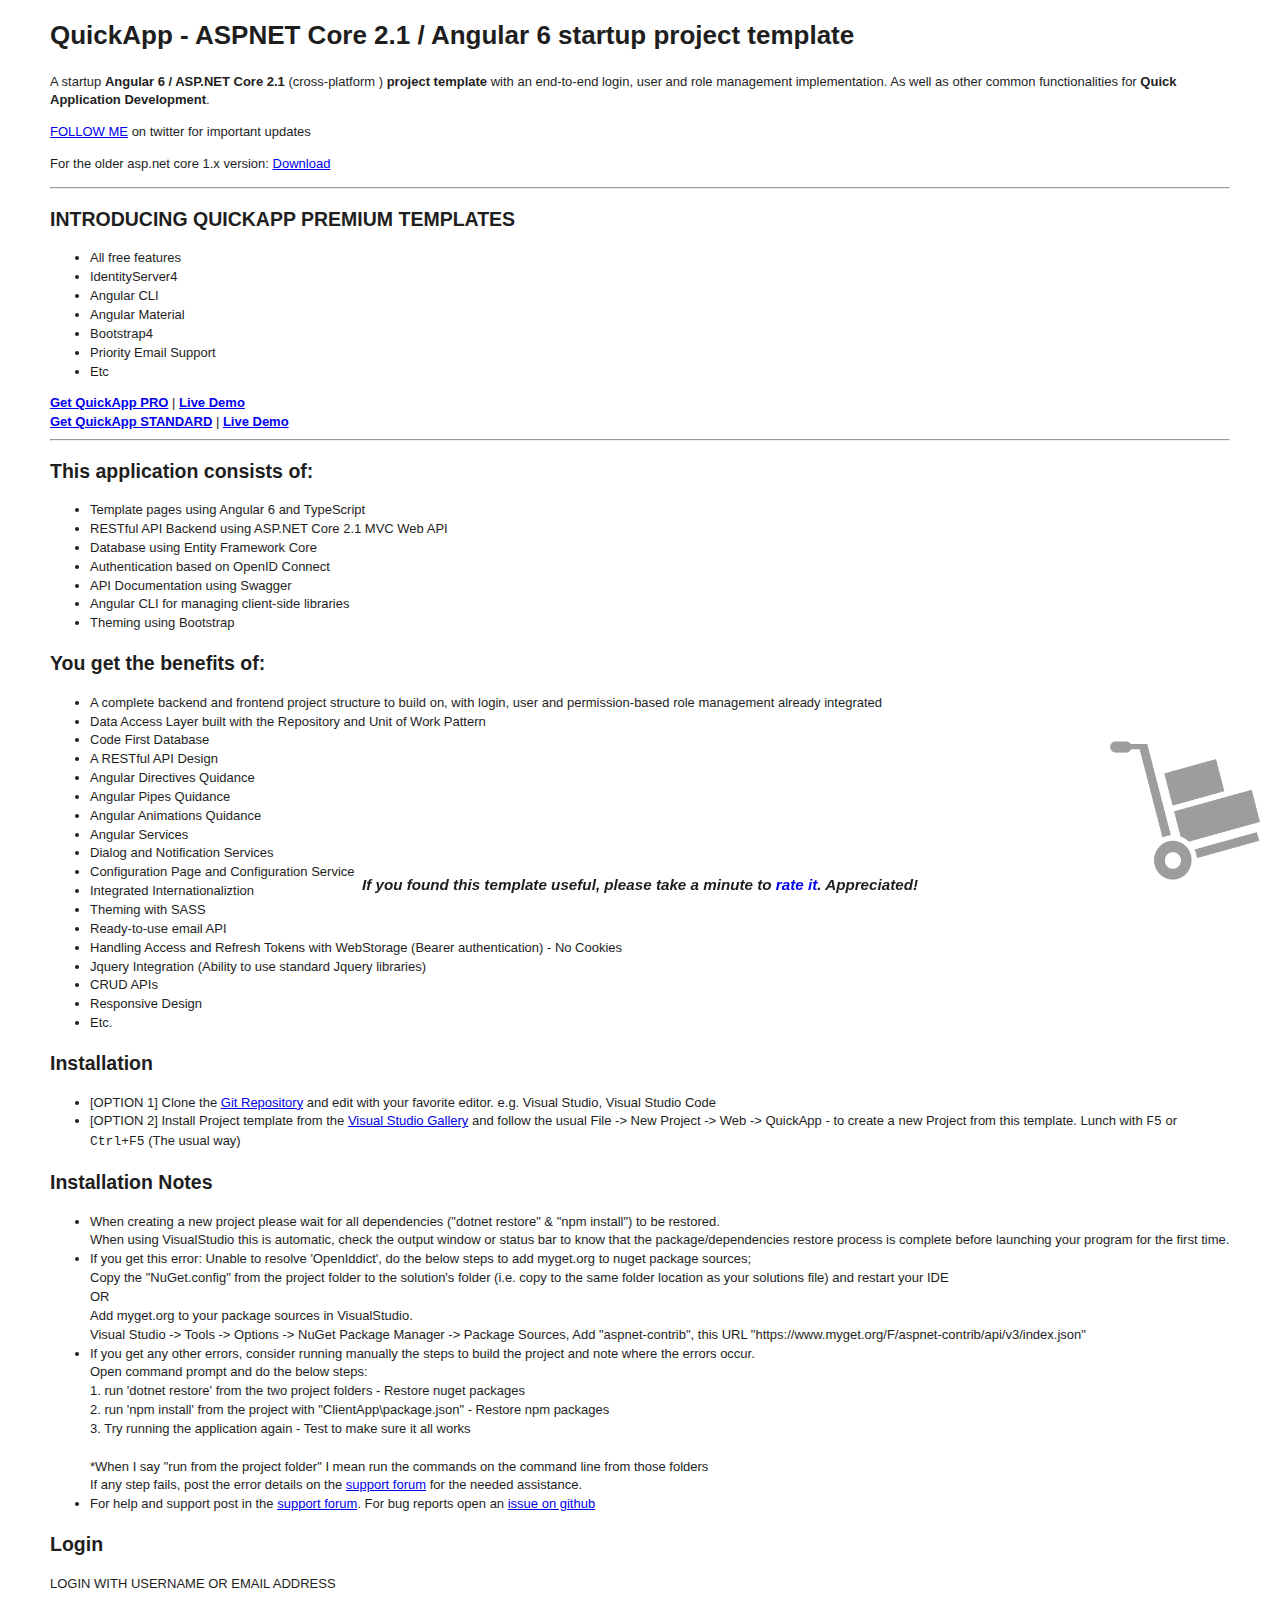
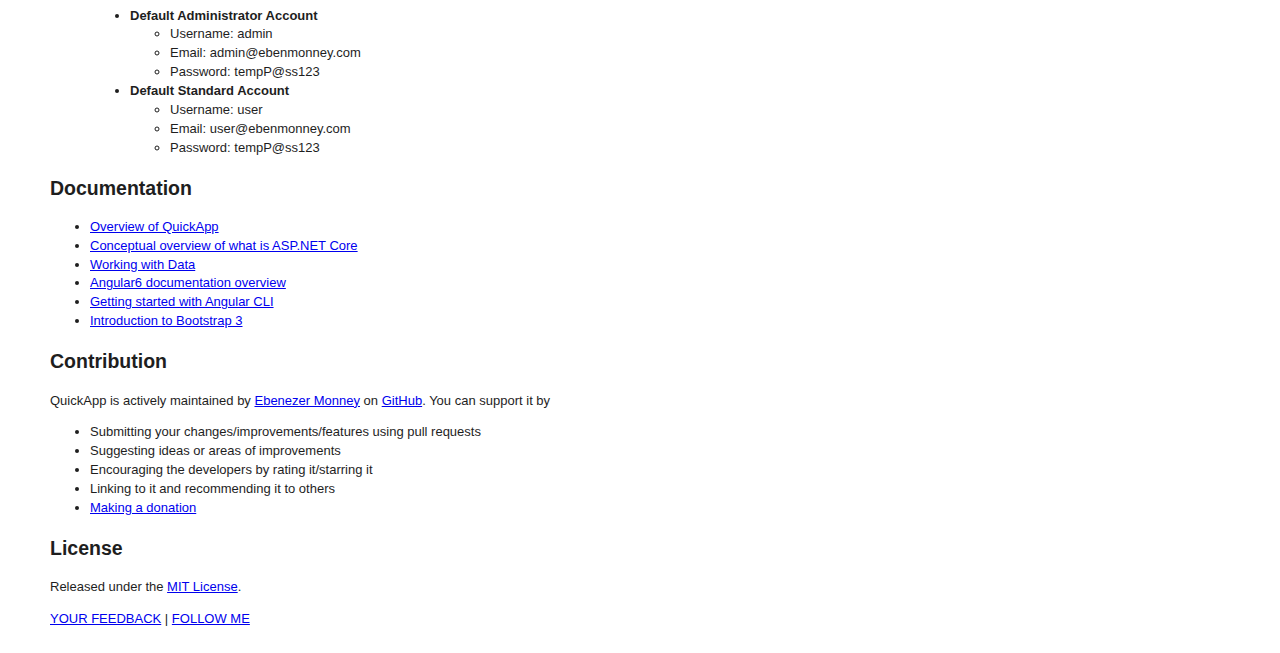
<file: src/QuickApp/ReadMe.html>
﻿<!DOCTYPE html>
<html>
<head>
    <meta charset='utf-8' />
    <title>QuickApp - ASPNET Core 2.1 / Angular 6 startup project template</title>
    <style type="text/css">
        body {
            margin: 0 50px 2em 50px;
            padding: 0;
            border: 0;
            color: #1E1E1E;
            font-size: 13px;
            font-family: "Segoe UI", Helvetica, Arial, sans-serif;
            line-height: 1.45;
        }

        .footer {
            position: fixed;
            height: 2em;
            bottom: 0px;
            left: 0px;
            right: 0px;
            margin: 0;
            padding: 0;
            text-align: center;
        }

            .footer h3 {
                margin: 0;
            }

            .footer a {
                text-decoration: none;
            }

        .logo {
            float: right
        }

            .logo img {
                position: fixed;
                margin: 0;
                right: 20px;
                bottom: 20px;
                height: 139px;
                width: 150px;
                border: 0;
                opacity: 0.5;
            }

                .logo img:hover {
                    opacity: 1.0;
                }
    </style>
</head>
<body>
    <div class="container">
        <div>
            <div class="logo">
                <a target="_blank" href="https://github.com/emonney/QuickApp">
                    <img alt="Logo" src="ClientApp/src/app/assets/images/logo-black.png" />
                </a>
            </div>
            <div>
                <h1 id="header"><strong>QuickApp</strong> - ASPNET Core 2.1 / Angular 6 startup project template</h1>
                <p>
                    A startup <strong>Angular 6 / ASP.NET Core 2.1</strong> (cross-platform ) <strong>project template</strong> with an end-to-end login, user and role management implementation.
                    As well as other common functionalities for <strong>Quick Application Development</strong>.
                </p>
                <p>
                    <a target="_blank" href="https://twitter.com/kommand">FOLLOW ME</a> on twitter for important updates
                </p>
                <p>
                    For the older asp.net core 1.x version: <a target="_blank" href="https://github.com/emonney/QuickApp-VSIX/releases/tag/v1.5">Download</a>
                </p>
            </div>
        </div>

        <hr />
        <div id="quickapp-pro">
            <h2><strong>INTRODUCING QUICKAPP PREMIUM TEMPLATES</strong></h2>
            <ul>
                <li>All free features</li>
                <li>IdentityServer4</li>
                <li>Angular CLI</li>
                <li>Angular Material</li>
                <li>Bootstrap4</li>
                <li>Priority Email Support</li>
                <li>Etc</li>
            </ul>
            <a target="_blank" href="https://www.ebenmonney.com/product/quickapp-pro"><strong>Get QuickApp PRO</strong></a> | <a target="_blank" href="http://quickapp-pro.ebenmonney.com"><strong>Live Demo</strong></a>
            <br />
            <a target="_blank" href="https://www.ebenmonney.com/product/quickapp-standard"><strong>Get QuickApp STANDARD</strong></a> | <a target="_blank" href="http://quickapp-standard.ebenmonney.com"><strong>Live Demo</strong></a>
        </div>
        <hr />

        <div>
            <h2 id="make-up">This application consists of:</h2>
            <ul>
                <li>Template pages using Angular 6 and TypeScript</li>
                <li>RESTful API Backend using ASP.NET Core 2.1 MVC Web API</li>
                <li>Database using Entity Framework Core</li>
                <li>Authentication based on OpenID Connect</li>
                <li>API Documentation using Swagger</li>
                <li>Angular CLI for managing client-side libraries</li>
                <li>Theming using Bootstrap</li>
            </ul>
        </div>
        <div>
            <h2 id="benefits">You get the benefits of:</h2>
            <ul>
                <li>A complete backend and frontend project structure to build on, with login, user and permission-based role management already integrated</li>
                <li>Data Access Layer built with the Repository and Unit of Work Pattern</li>
                <li>Code First Database</li>
                <li>A RESTful API Design</li>
                <li>Angular Directives Quidance</li>
                <li>Angular Pipes Quidance</li>
                <li>Angular Animations Quidance</li>
                <li>Angular Services</li>
                <li>Dialog and Notification Services</li>
                <li>Configuration Page and Configuration Service</li>
                <li>Integrated Internationaliztion</li>
                <li>Theming with SASS</li>
                <li>Ready-to-use email API</li>
                <li>Handling Access and Refresh Tokens with WebStorage (Bearer authentication) - No Cookies</li>
                <li>Jquery Integration (Ability to use standard Jquery libraries)</li>
                <li>CRUD APIs</li>
                <li>Responsive Design</li>
                <li>Etc.</li>
            </ul>
        </div>
        <div>
            <h2 id="installation">Installation</h2>
            <ul>
                <li>
                    [OPTION 1] Clone the <a target="_blank" href="https://github.com/emonney/QuickApp.git">Git Repository</a> and edit with your favorite editor. e.g. Visual Studio, Visual Studio Code
                </li>
                <li>
                    [OPTION 2] Install Project template from the <a target="_blank" href="https://marketplace.visualstudio.com/items?itemName=adentum.QuickApp-ASPNETCoreAngularXProjectTemplate">Visual Studio Gallery</a> and follow the usual File -&gt; New Project -&gt; Web -&gt; QuickApp - to create a new Project from this template.
                    Lunch with <code>F5</code> or <code>Ctrl+F5</code> (The usual way)
                </li>
            </ul>
        </div>
        <div>
            <h2 id="installation-notes">Installation Notes</h2>
            <ul>
                <li>
                    When creating a new project please wait for all dependencies ("dotnet restore" & "npm install") to be restored.<br />
                    When using VisualStudio this is automatic, check the output window or status bar to know that the package/dependencies restore process is complete before launching your program for the first time.
                </li>
                <li>
                    If you get this error: Unable to resolve 'OpenIddict', do the below steps to add myget.org to nuget package sources;<br />
                    Copy the "NuGet.config" from the project folder to the solution's folder (i.e. copy to the same folder location as your solutions file) and restart your IDE<br />
                    OR<br />
                    Add myget.org to your package sources in VisualStudio.<br />
                    Visual Studio -> Tools -> Options -> NuGet Package Manager -> Package Sources, Add "aspnet-contrib", this URL "https://www.myget.org/F/aspnet-contrib/api/v3/index.json"
                </li>
                <li>
                    If you get any other errors, consider running manually the steps to build the project and note where the errors occur.<br />
                    Open command prompt and do the below steps:<br />
                    1. run 'dotnet restore' from the two project folders - Restore nuget packages<br />
                    2. run 'npm install' from the project with "ClientApp\package.json" - Restore npm packages<br />
                    3. Try running the application again - Test to make sure it all works<br />
                    <br />
                    *When I say "run from the project folder" I mean run the commands on the command line from those folders<br />
                    If any step fails, post the error details on the <a target="_blank" href="https://www.ebenmonney.com/forum/?view=forum&id=14">support forum</a> for the needed assistance.
                </li>
                <li>
                    For help and support post in the <a target="_blank" href="https://www.ebenmonney.com/forum/?view=forum&id=14">support forum</a>. For bug reports open an <a target="_blank" href="https://github.com/emonney/QuickApp/issues">issue on github</a>
                </li>
            </ul>
        </div>
        <div>
            <h2 id="login">Login</h2>
            <p>LOGIN WITH USERNAME OR EMAIL ADDRESS</p>
            <blockquote>
                <ul>
                    <li>
                        <strong>Default Administrator Account</strong>
                        <ul>
                            <li>Username: admin</li>
                            <li>Email:    admin@ebenmonney.com</li>
                            <li>Password: tempP@ss123</li>
                        </ul>
                    </li>
                    <li>
                        <strong>Default Standard Account</strong>
                        <ul>
                            <li>Username: user</li>
                            <li>Email:    user@ebenmonney.com</li>
                            <li>Password: tempP@ss123</li>
                        </ul>
                    </li>
                </ul>
            </blockquote>
        </div>
        <div>
            <h2 id="documentation">Documentation</h2>
            <ul>
                <li><a target="_blank" href="https://www.ebenmonney.com/quickapp">Overview of QuickApp</a></li>
                <li><a target="_blank" href="https://go.microsoft.com/fwlink/?LinkId=518008">Conceptual overview of what is ASP.NET Core</a></li>
                <li><a target="_blank" href="https://docs.microsoft.com/en-us/ef/#pivot=efcore">Working with Data</a></li>
                <li><a target="_blank" href="https://angular.io/guide/quickstart">Angular6 documentation overview</a></li>
                <li><a target="_blank" href="https://cli.angular.io">Getting started with Angular CLI</a></li>
                <li><a target="_blank" href="https://getbootstrap.com/docs/3.3/getting-started">Introduction to Bootstrap 3</a></li>
            </ul>
        </div>
        <div>
            <h2 id="contribution">Contribution</h2>
            QuickApp is actively maintained by <a target="_blank" href="https://github.com/emonney">Ebenezer Monney</a> on <a target="_blank" href="https://github.com/emonney/QuickApp">GitHub</a>. You can support it by
            <ul>
                <li>Submitting your changes/improvements/features using pull requests</li>
                <li>Suggesting ideas or areas of improvements</li>
                <li>Encouraging the developers by rating it/starring it</li>
                <li>Linking to it and recommending it to others</li>
                <li><a target="_blank" href="https://www.paypal.me/emonney">Making a donation</a></li>
            </ul>
        </div>
        <div>
            <h2 id="license">License</h2>
            <p>Released under the <a target="_blank" href="https://github.com/emonney/QuickApp/blob/master/LICENSE">MIT License</a>.</p>
            <a target="_blank" href="mailto:contact@ebenmonney.com">YOUR FEEDBACK</a>
            |
            <a target="_blank" href="https://twitter.com/kommand">FOLLOW ME</a>
        </div>
        <div class="footer">
            <h3 id="rate-it">
                <em>
                    If you found this template useful, please take a minute to
                    <a target="_blank" href="https://marketplace.visualstudio.com/items?itemName=adentum.QuickApp-ASPNETCoreAngularXProjectTemplate#review-details">rate it</a>.
                    Appreciated!
                </em>
            </h3>
        </div>
    </div>
</body>
</html>
</file>
